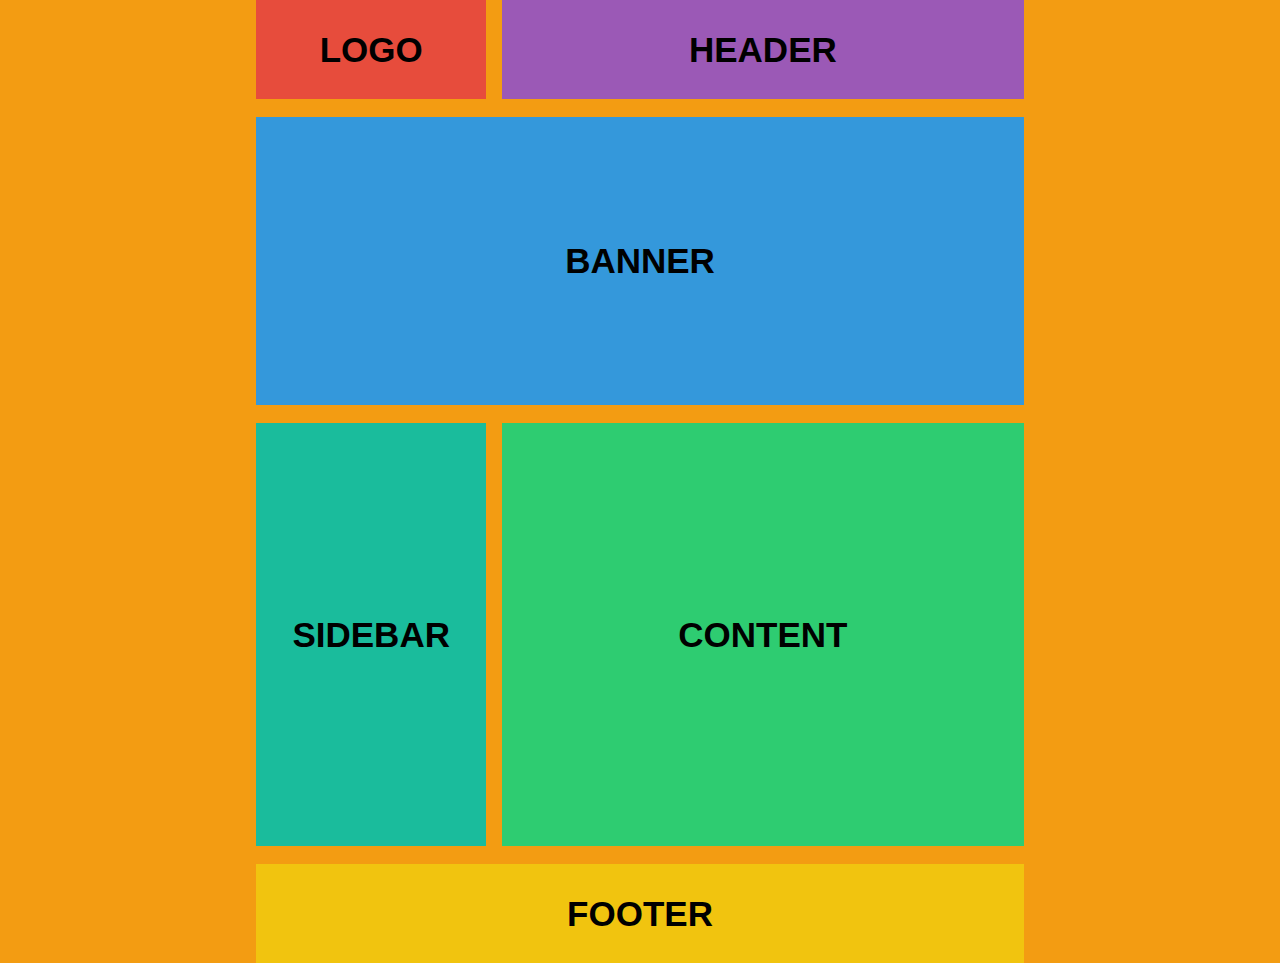
<file: Assignment1/index.html>
<!DOCTYPE html>
<html lang="en">
<head>
    <meta charset="UTF-8">
    <meta http-equiv="X-UA-Compatible" content="IE=edge">
    <meta name="viewport" content="width=device-width, initial-scale=1.0">
    <title>Document</title>
    <link rel="stylesheet" href="style.css">
</head>
<body>
    <header>
        <div class="logo">
            <h1>LOGO</h1>
        </div>
        <nav>
            <h1>HEADER</h1>
        </nav>
    </header>
 
    <section>
        <div class="banner">
            <h1>BANNER</h1>
        </div>

        <div class="main">
            <div class="sidebar"><h1>SIDEBAR</h1></div>
            <div class="content"><h1>CONTENT</h1></div>
        </div>

        <footer>
            <h1>FOOTER</h1>
        </footer>
    </section>
    
</body>
</html>
</file>
<file: Assignment1/style.css>
* {
    margin: 0;
    padding: 0;
}
body {
    background-color: rgb(243,156,18);
    height: 100%;
    width: 100%;
}

header {
    height: 11vh;
    width: 60%;
    position: relative;
    margin: 0 20%;
}

header .logo {
    background-color: rgb(231,76,60);
    display: inline-block;
    height: 11vh;
    width: 30%;
    position: relative;
}
h1 {
    font-size: 35px;
    text-align: center;
    font-family: sans-serif;
    position: absolute;
    top: 50%;
    left: 50%;
    transform: translate(-50%, -50%);
}


header nav {
    background-color: rgb(155,89,182);
    float: right;
    height: 11vh;
    width: 68%;
    position: relative;
}

section {
    height: 90vh;
    width: 60%;
    position: relative;
    margin: 2vh 20%;
}


.banner {
    background-color: rgb(52,152,219);
    height: 32vh;
    position: relative;
}


.main {
    height: 47vh;
    position: relative;
    margin-top: 2vh;
}

.sidebar {
    background-color:  rgb(26,188,156);
    display: inline-block;
    height: 47vh;
    width: 30%;
    position: relative;
}

.content {
    background-color: rgb(46,204,113);
    float: right;
    height: 47vh;
    width: 68%;
    position: relative;
}

footer {
    background-color: rgb(241,196,15);
    height: 11vh;
    margin-top: 2vh;
    position: relative;
    
}
</file>
